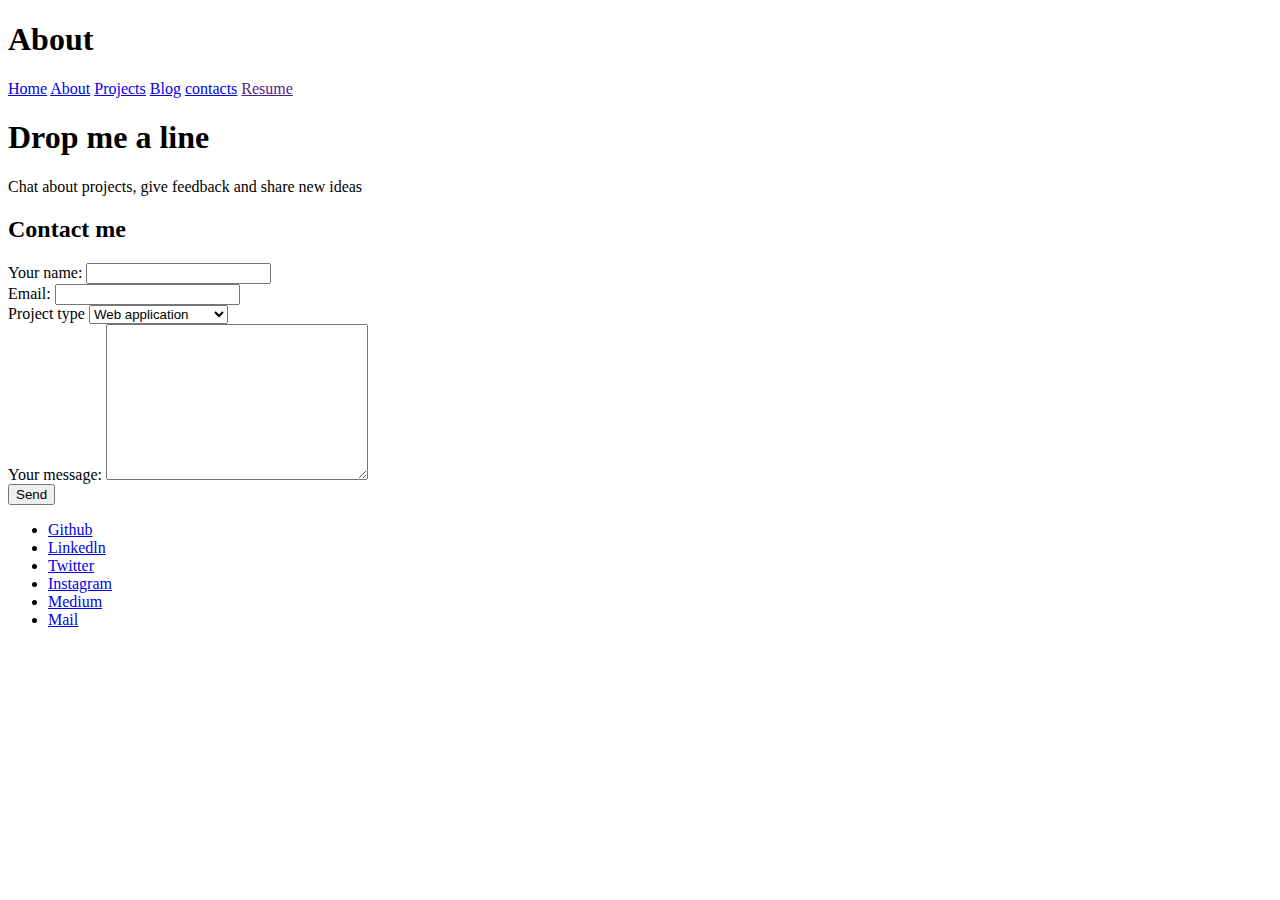
<file: contacts.html>
<!DOCTYPE html>
<html lang="en">
  <head>
    <meta charset="UTF-8" />
    <meta http-equiv="X-UA-Compatible" content="IE=edge" />
    <meta name="viewport" content="width=device-width, initial-scale=1.0" />
    <title>contacts</title>
  </head>
  <body>
    <h1>About</h1>
    <!--Navigation bar-->
    <nav>
      <a href="index.html">Home</a>
      <a href="about.html">About</a>
      <a href="projects.html">Projects</a>
      <a href="blog.html">Blog</a>
      <a href="Contacts.html">contacts</a>
      <a href="">Resume</a>
    </nav>

    <!--Hero/jumbotron section-->
    <header>
      <h1>Drop me a line</h1>
      <p>Chat about projects, give feedback and share new ideas</p>
    </header>
    <main>
      <!--MAIN PAGE CONTENT-->
      <section>
        <h2>Contact me</h2>
        <form action="">
          <div>
            <label for="name">Your name:</label>
            <input type="text" id="name" name="name" />
          </div>
          <div>
            <label for="email">Email: </label>
            <input type="email" name="email" id="email" />
          </div>
          <div>
            <label for="projects">Project type</label>
            <select name="project" id="project">
              <option value="web">Web application</option>
              <option value="mobile">Mobile application</option>
              <option value="Desktop">Desktop application</option>
            </select>
          </div>
          <div>
            <label for="message">Your message: </label>
            <textarea
              name="message"
              id="message"
              cols="30"
              rows="10"
            ></textarea>
          </div>
          <div><input type="submit" value="Send" /></div>
        </form>
      </section>
    </main>

    <!--Footer section-->
    <footer>
      <ul>
        <li><a href="https://maps.google.com/"> Github</a></li>
        <li><a href="https://maps.google.com/"> Linkedln</a></li>
        <li><a href="https://maps.google.com/"> Twitter</a></li>
        <li><a href="https://maps.google.com/"> Instagram</a></li>
        <li><a href="https://maps.google.com/"> Medium</a></li>
        <li>
          <a href="https://accounts.google.com/b/0/AddMailService"> Mail</a>
        </li>
      </ul>
    </footer>
  </body>
</html>
</file>
